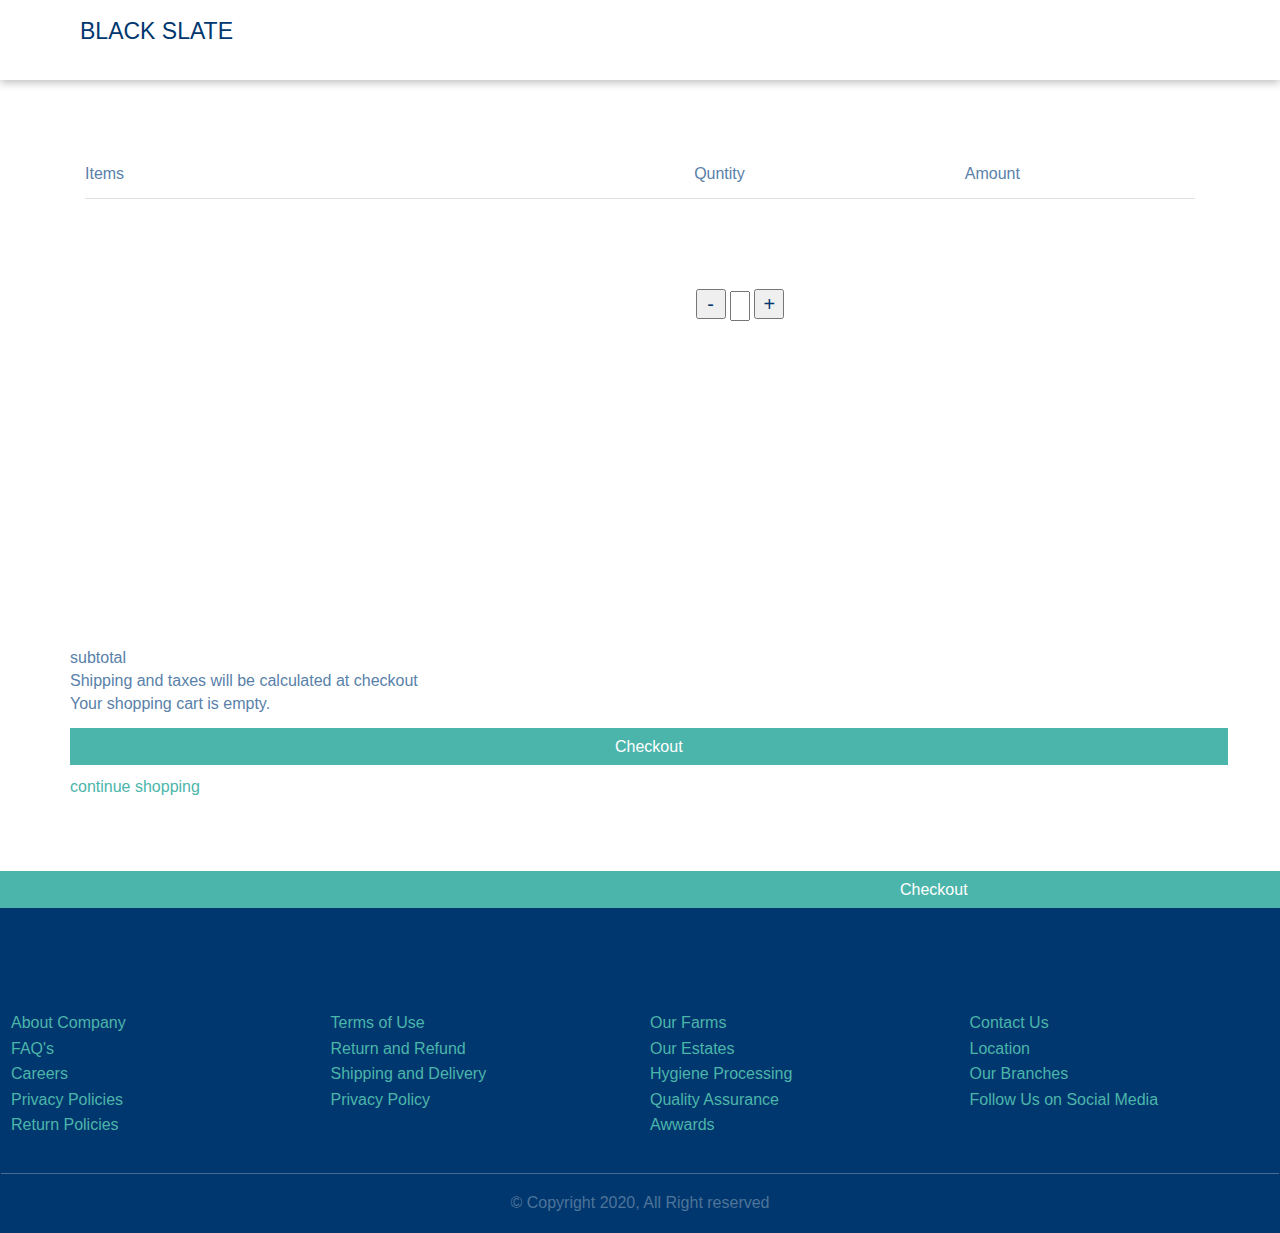
<file: cart/cart.html>
<!DOCTYPE html>
<html lang="en">
<head>
    <meta charset="UTF-8">
    <meta name="viewport" content="width=device-width, initial-scale=1.0">
    <title>cart</title>
    <link rel="stylesheet" href="cart.css">
</head>
<body>
    <header>
        <div class="flud">
          <div class="text">BLACK SLATE</div>
        </div>
    </header>

    <div class="container11">
             <div class="cart">
                <div class="cart1"> 
                     <p>Items</p>
                     <p class="p1">Quntity</p>
                     <p class="p2">Amount</p>
               </div>
          </div>
       </div>

         <div class="container12">
                 <div class="symbol">
                      <div class="symbol1">
                      <button >-</button> <input style="width:20px;" /> <button>+</button>
                    
                   </div>
              </div>
              <div class="empty">
                <p>subtotal</p>
                <p>Shipping and taxes will be calculated at checkout</p>
                <p style="padding-bottom: 20px;">Your shopping cart is empty.</p>
                <a href="" class="a1">Checkout</a>
               
              </div>
              <a href="" class="a2">continue shopping</a>
         </div>

             <div class="out">
                <a href="" class="a10">Checkout</a>
             </div>


             <section style="background-color: #00376e">
                <div class="container7">
                  <div class="policy">
                    <div class="footlink">
                      <a href="">About Company</a><br>
                      <a href="">FAQ's</a><br>
                      <a href="">Careers</a><br>
                      <a href="">Privacy Policies </a><br>
                      <a href="">Return Policies</a>
                    </div>
                    <div class="footlink">
                      <a href="">Terms of Use</a><br>
                      <a href="">Return and Refund</a><br>
                      <a href="">Shipping and Delivery</a><br>
                      <a href="">Privacy Policy</a>
                    </div>
                    <div class="footlink">
                      <a href="">Our Farms</a><br>
                      <a href="">Our Estates</a><br>
                      <a href="">Hygiene Processing</a><br>
                      <a href="">Quality Assurance</a><br>
                      <a href="">Awwards</a>
                    </div>
                    <div class="footlink">
                      <a href="">Contact Us</a><br>
                      <a href="">Location</a><br>
                      <a href="">Our Branches</a><br>
                      <a href="">Follow Us on Social Media</a>
                    </div>
                  </div>
                  <div class="copy">© Copyright 2020, All Right reserved</div>
                </div>
              </section>
            

</body>
</html>
</file>
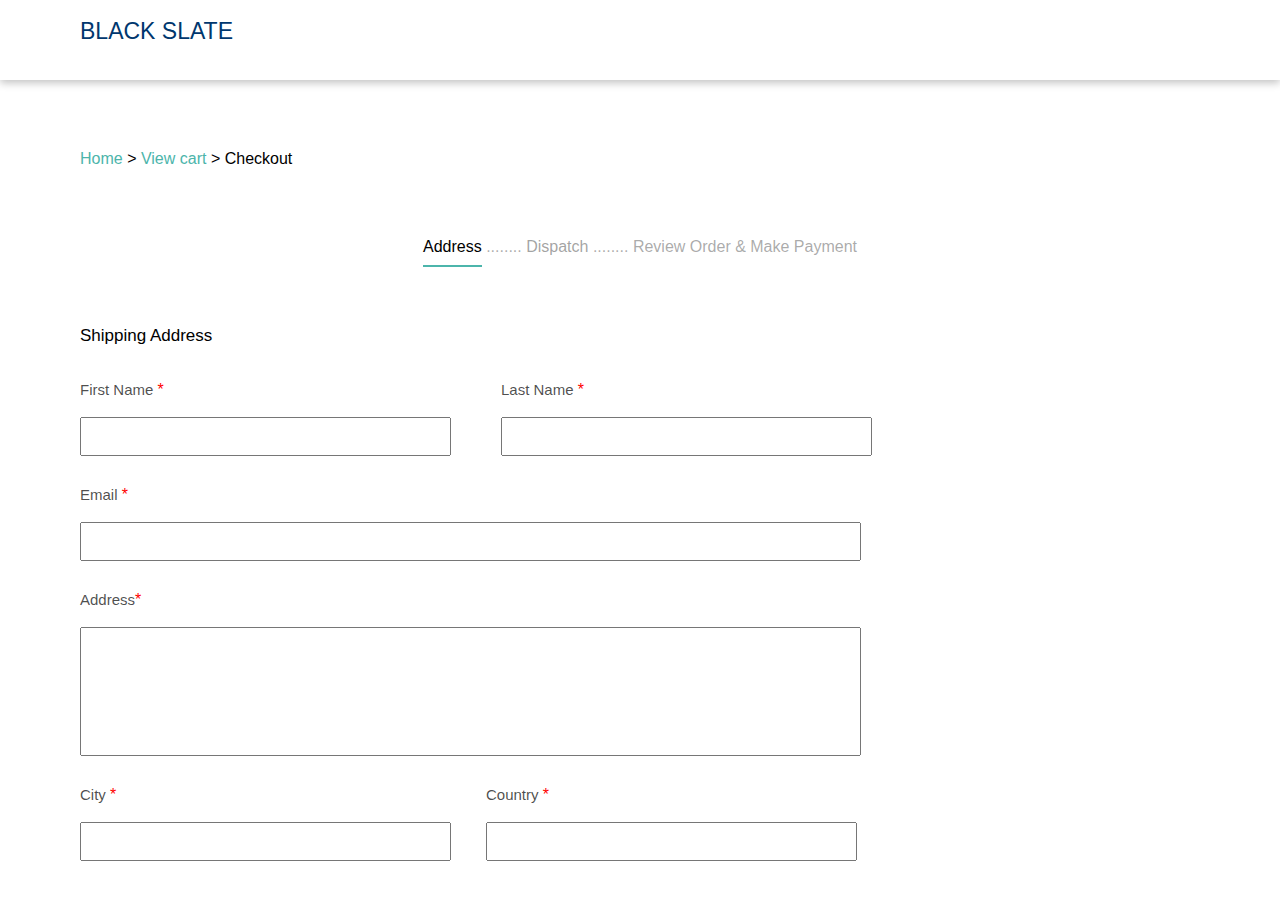
<file: checkout/check.html>
<!DOCTYPE html>
<html lang="en">
<head>
    <meta charset="UTF-8">
    <meta name="viewport" content="width=device-width, initial-scale=1.0">
    <title>Checkout| BLACK SLATE</title>
    <link rel="stylesheet" href="check.css">
</head>
<body>
    <header>
        <div class="flud">
          <div class="text">BLACK SLATE</div>
        </div>
    </header>

      <div class="container1">
          <div class="home">
                 <div class="text2">Home <span style="color: black;">></span> View cart <span style="color: black;">></span>
                <span style="color: black;">Checkout</span></div>
               <div class="text3"><p>Address</p>
                <span style="color: rgba(128, 128, 128, 0.644);">........</span>
                <span style="color:rgba(128, 128, 128, 0.719); " >Dispatch</span>
                <span style="color: rgba(128, 128, 128, 0.644);">........</span>
                <span style="color:rgba(128, 128, 128, 0.658);">Review Order & Make Payment</span>
            </div>

            <div class="shiping">
                <p>Shipping Address</p>
            </div> 
              

              <div class="in">
                <div class="in2">  
                    <label for=""> First Name </label><span class="fu">*</span>
                    <br/>
                    <br/>
                 
                   <input type="text" style="padding: 10px 90px 10px 100px;">
                </div>
                <div class="in3">  
                    <label for=""> Last  Name </label><span class="fu">*</span>
                    <br>
                    <br/>

                   <input type="text" style="padding: 10px 90px 10px 100px;">
                </div>
                <div class="in4">  
                    <label for=""> Email </label><span class="fu">*</span>
                    <br>
                    <br/>
                   <input type="email" style="padding: 10px 300px 10px 300px;">
                </div>
                <div class="in5">  
                    <label for=""> Address</label><span class="fu">*</span>
                    <br>
                    <br/>
                   <input type="address" style="padding: 100px 300px 10px 300px;">
                </div>
                <div class="in6">  
                    <label for=""> City </label><span class="fu">*</span>
                    <br/>
                    <br/>
                 
                   <input type="text" style="padding: 10px 90px 10px 100px;">
                </div>
                <div class="in7">  
                    <label for="">Country </label><span class="fu">*</span>
                    <br>
                    <br/>

                   <input type="text" style="padding: 10px 90px 10px 100px;">
                </div>
            
              </div>
     




         </div>  
      </div>

</body>
</html>
</file>
<file: cart/cart.css>
*{
    padding: 0;
    margin: 0;
    box-sizing: border-box;
    font-family:  'Nunito', sans-serif;
    color:#00376e;
}
header{
    box-shadow: rgba(0, 0, 0, 0.24) 0px 3px 8px;
}
.flud{
    max-width: 1320px;
    height:80px ;
    font-size: 23px;
   width: 100%;
  padding-top: 18px;
   margin: auto;
   padding-left: 80PX;
 
}
.container11{
    max-width: 1320px;
    margin: auto;
   
    padding: 5px;
}
.cart{
    width: 100%;
  
   padding: 80px 80px 15px 80px;
 
}
.cart p{
    color: #5981A9;
}
.cart1{
    display: flex;
    border-bottom: 1px solid rgba(128, 128, 128, 0.247);
    padding-bottom: 15px;
}
.p1{
    padding-left: 570px;
}
.p2{
    padding-left: 220px;
}




.container12{
    max-width: 1320px;
    margin: auto;
    
}
.symbol{
   
    width: 100%;
}
.symbol1{
    padding-left: 200px;
    text-align: center;
    padding-top: 70px;
}

.symbol1 button{
    font-size: 20px;
    width:30px;
    height: 30px;
}
input{
  width: 30px;
  height: 30px;
  
}
.empty{
   
  align-items: start;
  padding-top:325px;
  padding-left: 70px;
  line-height: 23px;
  
}
.empty p{
    color: #5981A9;
}
.a1{
  text-decoration: none;
  background-color: #4CB5AB;
  align-items: center;
  color: white;
  padding: 10px 545px 10px 545px;
}

.a1:hover{
 background-color:#149184;
}
.a2{
    display: flex;
 text-decoration: none;
 color: #4CB5AB;
 padding-top: 20px;
 padding-left: 70px;
}
.out{
    width: 100%;
   
    padding-top: 85px; 
}
.a10{
    text-decoration: none;
  background-color: #4CB5AB;
  color: white;
  padding: 10px 950px 10px 900px;
 
}
.a10:hover{
    background-color:#149184;
}
.a2:hover{
    color:#1c857a;
}





.container3{
    max-width: 1320px;
    margin: auto;
   padding-top: 60px;
   padding-bottom: 40px;
}

.container7{
    max-width: 1320px;
    margin: auto;
    border: 1px solid #00376e;
    
}
.policy{

   margin-top: 100px;
   
    display: flex;
    justify-content: center;
    flex-wrap: wrap;
    border-bottom: 1px solid rgba(255, 255, 255, 0.274);
    padding-bottom: 25px;
}
.footlink{

width: 25%;
padding: 10px;
text-decoration: none;
}

.footlink a{
    text-decoration: none;
    color: #4CB5AB;
    line-height: 1.6;
}
.copy{
    color: rgba(255, 255, 255, 0.308);
    text-align: center;
    padding:20px;
}
.footlink a:hover{
    color:#427bb4cc; ;
}
</file>
<file: checkout/check.css>
*{
    padding: 0;
    margin: 0;
    box-sizing: border-box;
    font-family:  'Nunito', sans-serif;
   
}
header{
    box-shadow: rgba(0, 0, 0, 0.24) 0px 3px 8px;
}
.flud{
    color:#00376e;
    max-width: 1320px;
    height:80px ;
    font-size: 23px;
   width: 100%;
  padding-top: 18px;
   margin: auto;
   padding-left: 80PX;
 
}

.container1{
    max-width: 1320px;
    margin: auto;
}

.home{
 
  padding-top: 70px;
  padding-left:80px;
}

.text2{

    color: #4CB5AB;;
}
.text3{
    text-align: center;
    padding-right:80px;
    padding-top: 70px;
    color: black;
}
.text3 p{
    display: inline;
    border-bottom: 2px solid #4CB5AB;;
 padding-bottom: 10px;
}
.shiping{
    color: black;
    padding-top: 70px;
    font-size: 17px;
}


.fu{
    color: red;
}
label{

    color:rgba(0, 0, 0, 0.705);
    font-size: 15px;
}

.in{

   display: flex;
    padding-top: 35px;
    flex-wrap: wrap;
    width: 70%;
}
.in2{
    margin:0px 0px 30px 0px ;
}
.in3{
    margin:0px 0px 30px 0px ;
padding-left: 50px;
}
.in4{
    margin:0px 0px 30px 0px ;
   display: block;
}
.in7{
    padding-left: 35px;
    padding-top: 30px;
}
.in6{
    padding-top: 30px;
}
</file>
